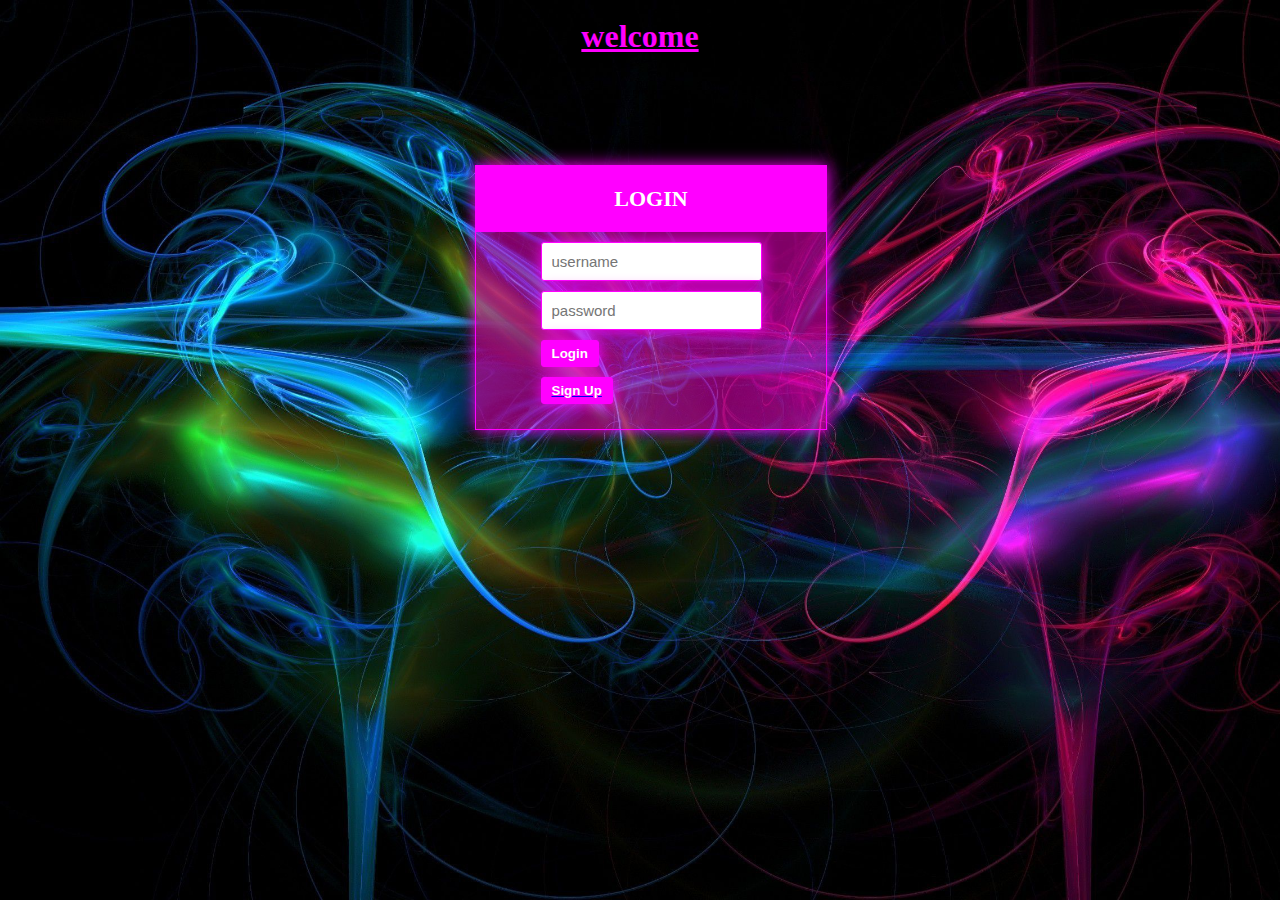
<file: andela asignment/index.html>
<html>
 <head>
 	<div id = "front_block">
 		<div id ="front_header">
 			<u>welcome</u>

 		</div>



 	<style type="text/css">

 	body{font-family: verdana; font-size: 15px;background-image: url("images/1.jpg"); background-size: cover; background-attachment: scroll;}
 	div#back_glob{ background-color: rgba(255,0,204,0.5); border : 1px solid #ff00ff; width: 350px; margin: 100px auto; box-shadow: 1px 0px 15px #ff00ff;}
 	input{display: block; margin: 10px;}
 	div#back_header{background-color:#ff00ff; text-align: center; font-size: 22px; font-weight: bold; color: white; padding: 20px; }
 	input[type=text] , input[type=password] {font-size:15px; padding: 10px; border-radius: 3px; border: 1px solid #ddd;border : 1px solid #ff00ff; box-shadow: 1px 0px 15px #ff00ff;}
 	input[type=submit]{background-color: #ff00ff; padding: 5px 10px 5px 10px;border-radius: 3px;  border: 1px solid #319db8; color: white; font-weight: bold;border : 1px solid #ff00ff; box-shadow: 1px 0px 15px #ff00ff; cursor: pointer;}
 	input[type=button]{background-color: #ff00ff; padding: 5px 10px 5px 10px;border-radius: 3px;  border: 1px solid #319db8; color: white; font-weight: bold;border : 1px solid #ff00ff; box-shadow: 1px 0px 15px #ff00ff;  cursor: pointer;}
 	div#back_form {display: flex; justify-content: center;}
 	div#front_block{ background:r; width: 330px;height:50px; margin: 0 auto;}
 	div#front_header{background-color: transparent; text-align: center; font-size: 32px; font-weight: bold; color:#ff00ff; padding: 10px; font-family: algerian;}

 	</style>

 	<script type="text/javascript">
 	function submitfuction(){

 		var x=document.forms["myform"] ["username"].value;
 		var y=document.forms["myform"] ["password"].value;
 		if (x==null || x=="" || y==null || y=="") {

 			alert("both fields cannot be empty");
 			}
	 		else{
	 			if (x=="leon") {

	 				if (y=="abigael2011") {

	 					alert("login succesfull");
	 					}
	 					else{alert("password do not match");

	 					}

			 		}
			 	else{alert("user do not exist")
			 		}
		 		}

	 	}
 		
 	
 	</script>


 </head>

 <body>
 	<div id = "back_glob">

 		<div id = "back_header">
 			LOGIN 
 		</div>
 		<div id = "back_form">


 			<form name="myform" onsubmit="submitfuction()" method="POST" />
 				<input type = "text" name = "username" placeholder = "username"/>
 				<input type = "password" name = "password" placeholder = "password" />
 				<input type = "submit" name = "valid" value = "Login" />
 				<a href="pages/signup.html"><input type = "button" name = "valid" value = "Sign Up"/></a>
 			</form> 

 		</div>

 	</div>


 </body>
 </html>
</file>
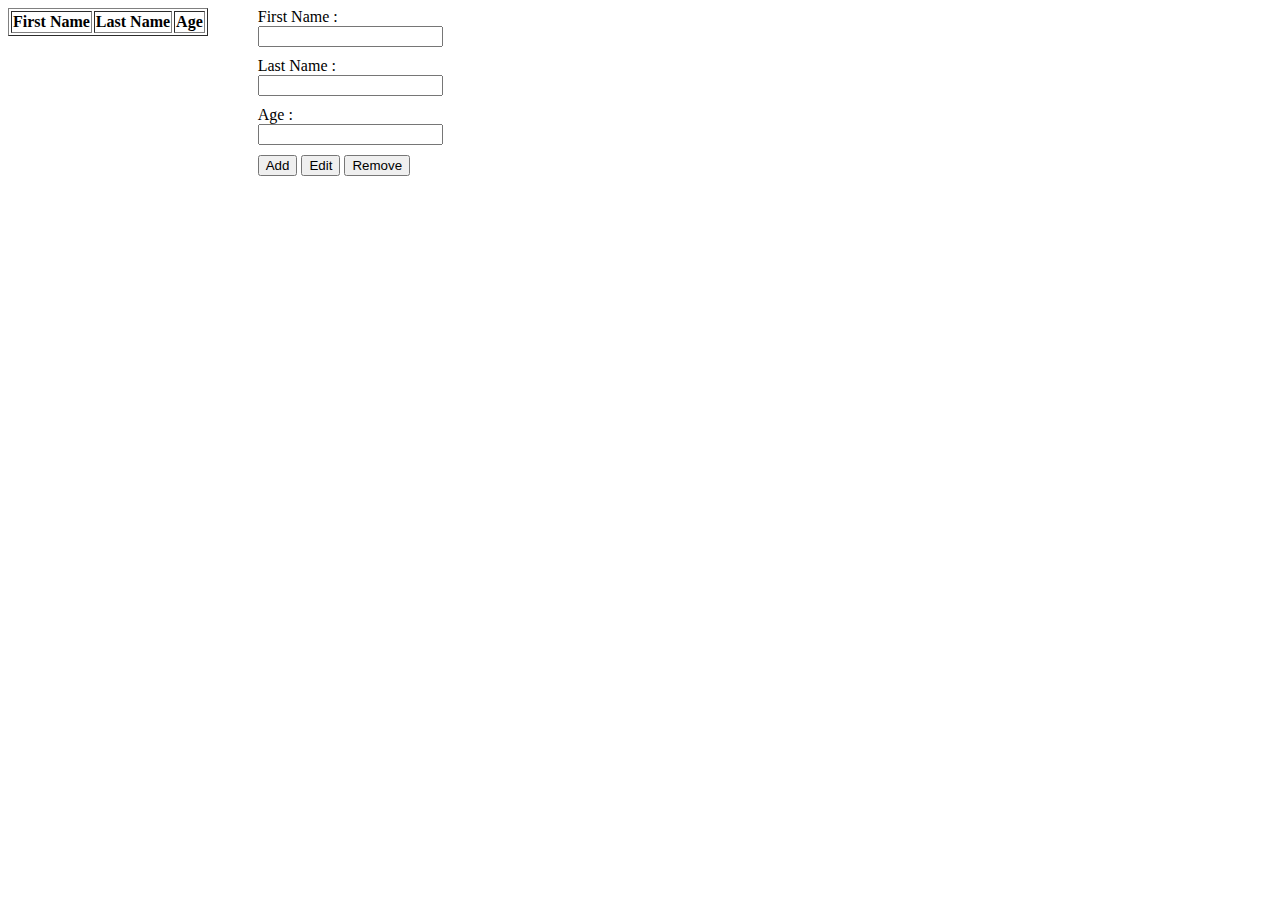
<file: andela asignment/pages/add.html>
<!DOCTYPE html>
<html>
<head>
	<title></title>
	<meta charset="windows-1252">
	<meta name="viewport" width="device-width, initial-scale=1.0" >

		<link rel="stylesheet" type="text/css" href="../css/style.css">
</head>
<body>
	
	<div class="container">
		
		<div class="tab tab-1">
			<table id="table" border="1">
				<tr>
					<th>First Name</th>
					<th>Last Name</th>
					<th>Age</th>
				</tr>
			</table>
		</div>
		<div class="tab tab-2">
			First Name :<input type="text" name="fname" id="fname">
			Last Name :<input type="text" name="lname" id="lname">
			Age :<input type="text" name="age" id="age">


			<button onclick="addHtmlTableRow();">Add</button>
			<button>Edit</button>
			<button>Remove</button>
		</div>


	</div>
			<script type="text/javascript">
				

				//add Row


			function addHtmlTableRow()
			{
				// get the table by id
				// creat a new row and cells
				// get value by input text
				// set the value into row cell's
				var table=document.getElementById("table"),
					newRow=table.insertRow (table.length),
					cell1=newRow.insertcell(0),
					cell2=newRow.insertcell(1),
					cell3=newRow.insertcell(2),
					fname=document.getElementById("fname").value,
					lname=document.getElementById("lname").value,
					age=document.getElementById("age").value;

				cell1.innerHTML = fname;
				cell2.innerHTML = lname;
				cell3.innerHTML = age;
			}
			</script>
</body>
</html>
</file>
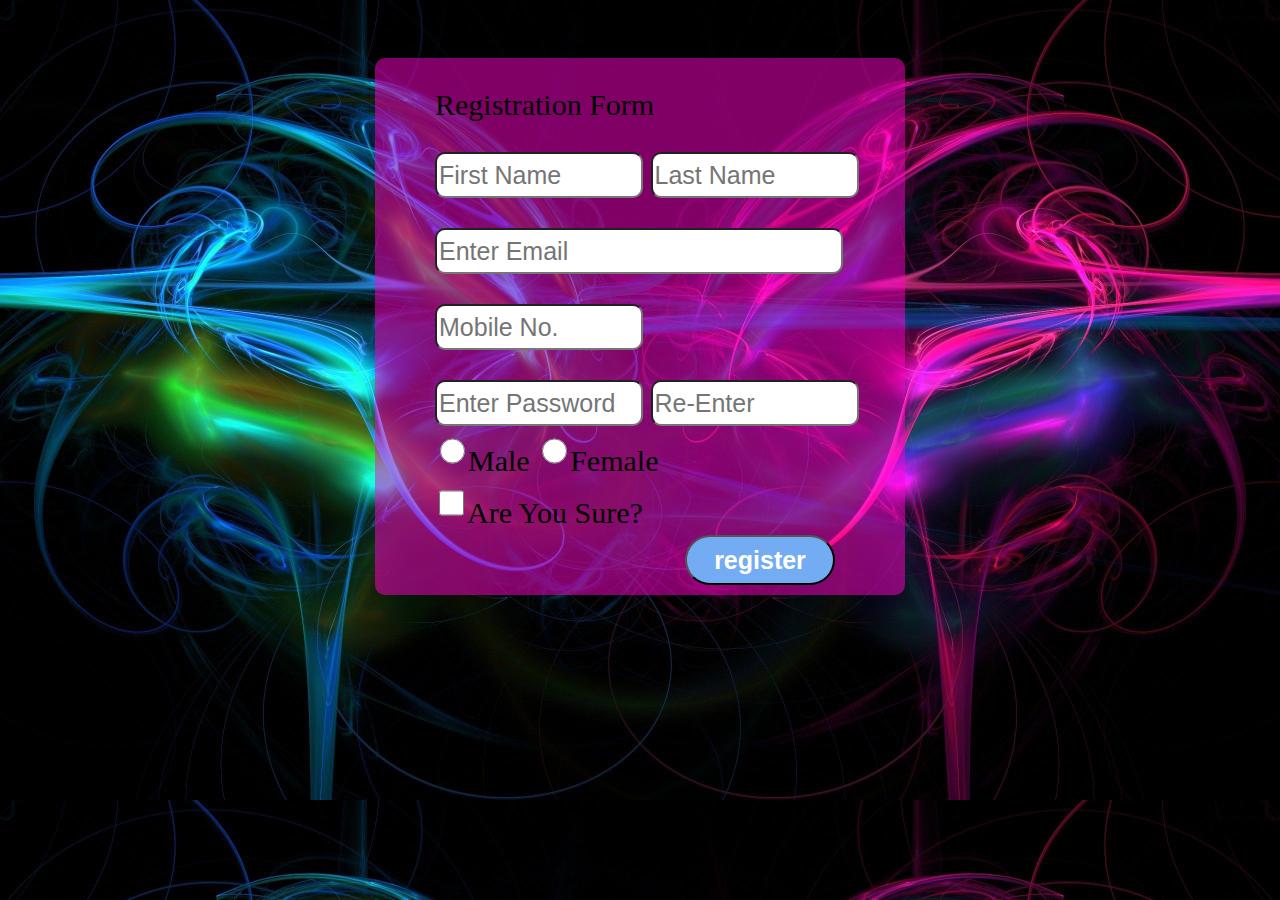
<file: andela asignment/pages/signup.html>
<!DOCTYPE html>
<html>
<head>
	<title>sign up</title>
	<link rel="stylesheet" type="text/css" href="../css/style2.css">

</head>
<body>
	<div id="nav">
		Registration Form<br>
		<input type="text" name="fname" placeholder="First Name">
		<input type="text" name="lname" placeholder="Last Name"><br>
		<input type="text" name="Email" placeholder="Enter Email"><br>
		<input type="text" name="mob" placeholder="Mobile No."><br>
		<input type="password" name="password" placeholder="Enter Password">
		<input type="password" name="password" placeholder="Re-Enter"><br>
		<input type="radio" name="sex" value="male">Male
		<input type="radio" name="sex" value="female">Female<br>
		<input type="checkbox" name="">Are You Sure?<br>
		<input type="submit" value="register" name="register">

	</div>
</body>
</html>
</file>
<file: andela asignment/css/style.css>
.container{
	overflow: hidden;
}
.tab{
	float: left;
}
.tab-2{
	margin-left: 50px;
}
.tab-2 input{
	display: block;
	margin-bottom: 10px;
}
#form{
	background-color: rgba(255,0,204,0.2);
	width: 40%;
	margin: auto;
	padding:50px 0px 10px 400px;
}
</file>
<file: andela asignment/css/style2.css>
body{
	background-image: url(../images/1.jpg);
	padding-top: 50px;
	background-size:cover;
}
#nav{
	background-color: rgba(255,0,204,0.5);
	width: 470px;
	padding-bottom: 10px;
	margin: auto;
	border-radius: 10px;
	font-size: 30px;
	padding-top: 30px;
	padding-left: 60px;
}
#nav input{
	width: 200px;
	font-size: 25px;
	height: 40px;
	border-radius: 10px;
	margin-top: 30px;

}
#nav input[name="Email"]{
	width: 400px;

}
#nav input[name="sex"]{
	width: 25px;
	margin-top: 5px;
}
#nav input[type="checkbox"]{
	width: 25px;
	margin-top: 5px;
}
#nav input[type="submit"]{
	margin-top: 5px;
	width: 150px;
	border-radius: 50px;
	margin-left: 250px;
	height: 50px;
	background-color:#73acf3;
	color: white;
	font-weight: bold;
	cursor: pointer;
}
#nav input[type="submit"]:hover{
	background-color: black;
	color: pink;
	cursor: pointer;
}
</file>
